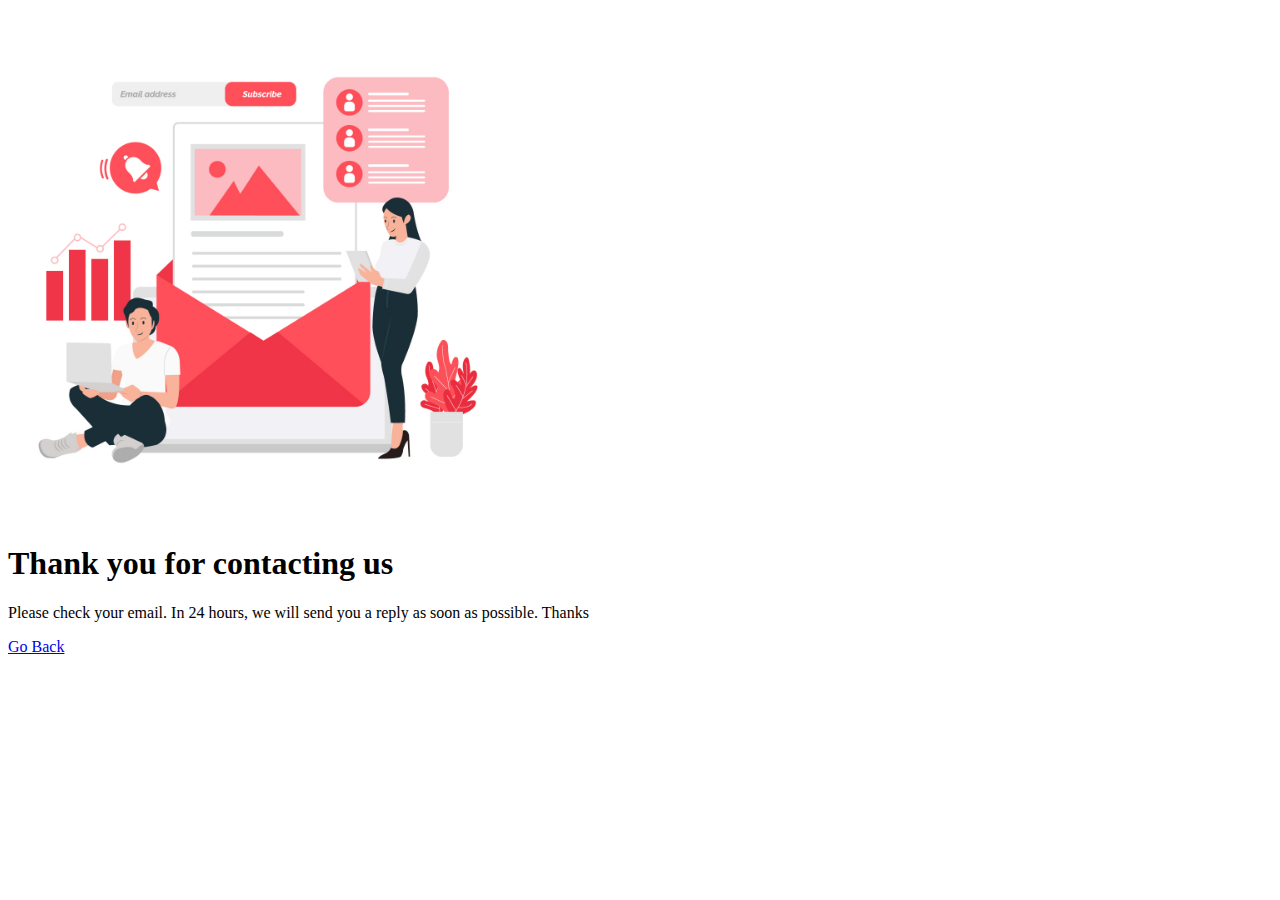
<file: thanks.html>
<!DOCTYPE html>
<html lang="en">
  <head>
    <!-- Required meta tags -->
    <meta charset="utf-8" />
    <meta name="viewport" content="width=device-width, initial-scale=1" />
    <!-- Start Font -->
    <link rel="preconnect" href="https://fonts.googleapis.com" />
    <link rel="preconnect" href="https://fonts.gstatic.com" crossorigin />
    <link href="https://fonts.googleapis.com/css2?family=Inter:wght@400;700;800;900&display=swap" rel="stylesheet" />
    <!-- End Font -->
    <!-- Bootstrap CSS Awal -->
    <link href="https://cdn.jsdelivr.net/npm/bootstrap@5.0.2/dist/css/bootstrap.min.css" rel="stylesheet" integrity="sha384-EVSTQN3/azprG1Anm3QDgpJLIm9Nao0Yz1ztcQTwFspd3yD65VohhpuuCOmLASjC" crossorigin="anonymous" />
    <!-- Icon -->
    <link rel="stylesheet" href="https://cdn.jsdelivr.net/npm/bootstrap-icons@1.11.1/font/bootstrap-icons.css" />
    <!-- MyCSS -->
    <link rel="stylesheet" href="style.css" />
    <!-- Bootstrap CSS Akhir-->
  </head>
  <body>
    <section class="text-gray-600 body-font">
      <div class="container mx-auto d-flex px-5 py-5 flex-column align-items-center justify-content-center">
        <img class="img-fluid mb-3" alt="hero" src="img/thanks.png" style="width: 500px; margin-top: -100px" />
        <div class="text-center w-75">
          <h1 class="display-4 mb-4 fw-bold text-dark">Thank you for contacting us</h1>
          <p class="lead mb-4">Please check your email. In 24 hours, we will send you a reply as soon as possible. Thanks</p>
          <div class="d-flex justify-content-center">
            <a href="/index.html" class="btn btn-danger btn-lg">Go Back</a>
          </div>
        </div>
      </div>
    </section>
    <!-- Bootstrap JS (Optional) -->
    <script src="https://cdn.jsdelivr.net/npm/bootstrap@5.3.0/dist/js/bootstrap.bundle.min.js" integrity="sha384-eo8T0rLC5pI2T6UZCR5NQdYStDBRKOgGSLFX3IeDREom3jlfY+gV4eef5BiPKSQQ" crossorigin="anonymous"></script>
  </body>
</html>
</file>
<file: style.css>
.navbar {
  background-color: #890101;

}

.navbar .navbar-brand {
  font-family: "Inter", sans-serif;
  font-weight: 800;
}
.navbar .nav-item a {
  font-family: "Inter", sans-serif;
  font-weight: bold;
  color : #ffffff;
}

.navbar .nav-item a:visited {
  font-family: "Inter", sans-serif;
  font-size: 17px;
}

.navbar .bordercontact {
  background-color: red;
  border-radius: 10px;
}
.navbar p{
  color: #ffffff;
}

/* Start Jumbotron */
#jumbotron {
  font-family: "Inter", sans-serif;
}

#jumbotron .text {
  margin-top: 100px;
}

#jumbotron img {
  width: 600px;
}

#jumbotron .border {
  width: 400px;
  height: 400px;
}
#jumbotron .tagline {
  margin: -10px;
  margin-left: 20px;
  font-size: 15px;
}
/* End Jumbotron */

/* Start About */
#aboutme {
  background-color: #950101;
}
#aboutme .container img {
  width: 500px;
  border-radius: 10px;
}
#aboutme .judul {
  margin-bottom: -25px;
  margin-left: 80px;
  font-weight: bold;
  font-size: 20px;
}
#aboutme h1{
  padding-bottom: 10px;
}
#aboutme h2 {
  margin: 0px 30px ;
  font-weight: bold;
  font-size: 35px;
}

#aboutme .deskripsi {
  font-size: 20px;
  margin-top: 30px;
  font-weight: normal;
}
/* End About */

/* Start Myservis */
#myservices .row .col .judul {
  font-weight: bold;
  font-size: 20px;
}

#myservices .row .col .tagline {
  font-weight: bold;
  font-size: 50px;
  margin: 0;
}

#myservices .card {
  margin-top: 50px;
  margin-bottom: 100px;
}

/* End Myservish */

/* Start Myskill */
.accordion-button {
  font-weight: bold;
}
.accordion-button:not(.collapsed) {
  color: white;
}

.full-width-iframe {
  position: relative;
  width: 100%;
  padding-bottom: 56.25%; /* Proporsi 16:9 (9/16 = 56.25%) */
}

.full-width-iframe iframe {
  position: absolute;
  top: 0;
  left: 0;
  width: 100%;
  height: 100%;
}
#myskill .card {
  margin-bottom: 50px;
}
#myskill svg {
  margin-top: -50px;
}
/* End Myskill */

/* Contact */
#contact {
  background-color: #ff4242;
}
#contact .judul {
  font-weight: bold;
  font-size: 20px;
}
#contact .container {
  margin-top: -50px;
}

footer p {
  font-weight: bold;
}
footer a {
  font-weight: bold;
}

footer .link {
  text-decoration: none;
}

footer .link:hover {
  text-decoration: underline;
}

section {
  padding-top: 7rem;
}
</file>
